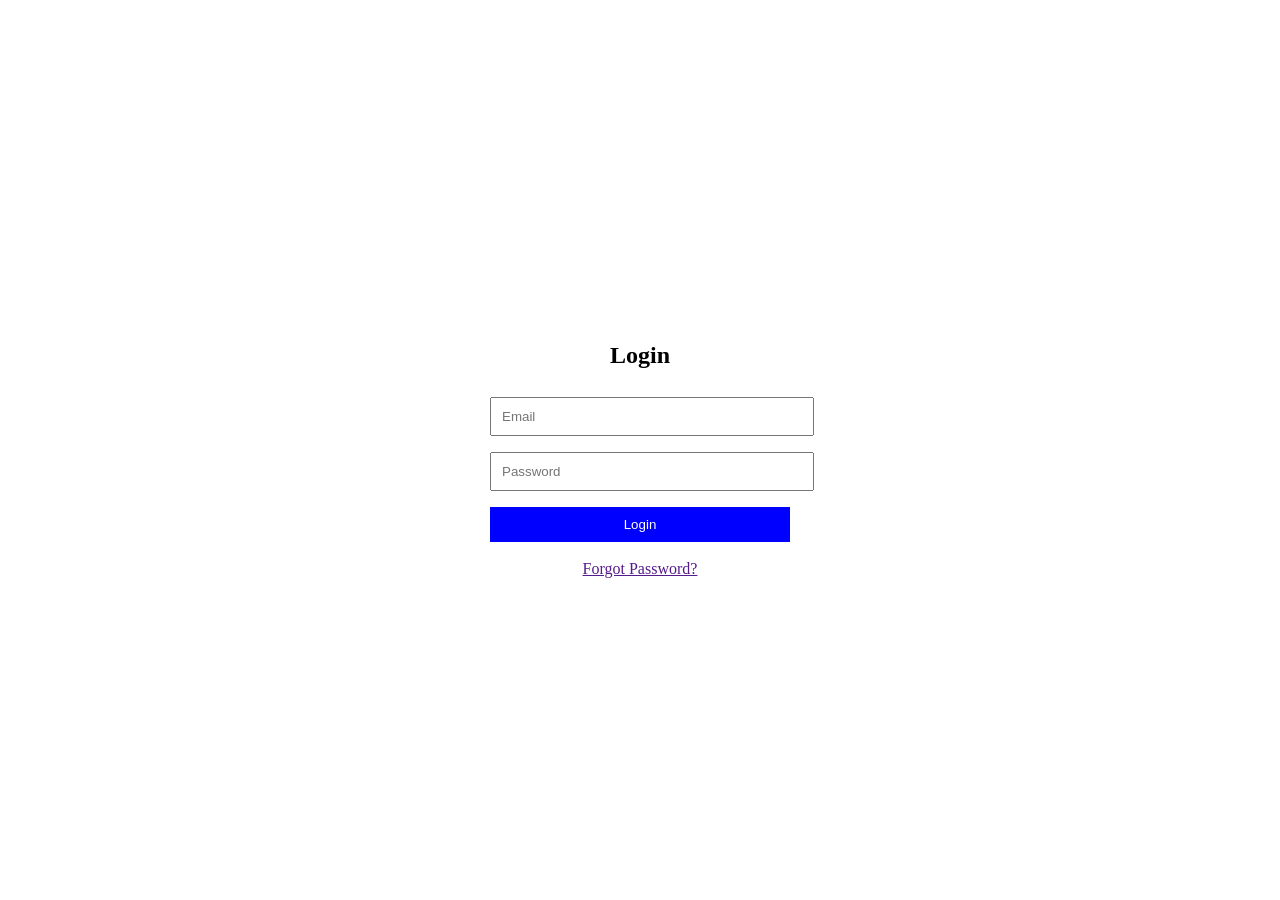
<file: week-1/index.html>
<!DOCTYPE html>
<html lang="en">
<head>
    <meta charset="UTF-8">
    <meta name="viewport" content="width=device-width, initial-scale=1.0">
    <title>Login Page</title>
    <link rel="stylesheet" href="styles.css">
</head>
<body>

    <div class="login-box">
        <h2>Login</h2>

        <form>
            <input type="email" placeholder="Email" required>

            <input type="password" placeholder="Password" required>

            <button type="submit">Login</button>

            <a href="">Forgot Password?</a>
        </form>
    </div>

</body>
</html>
</file>
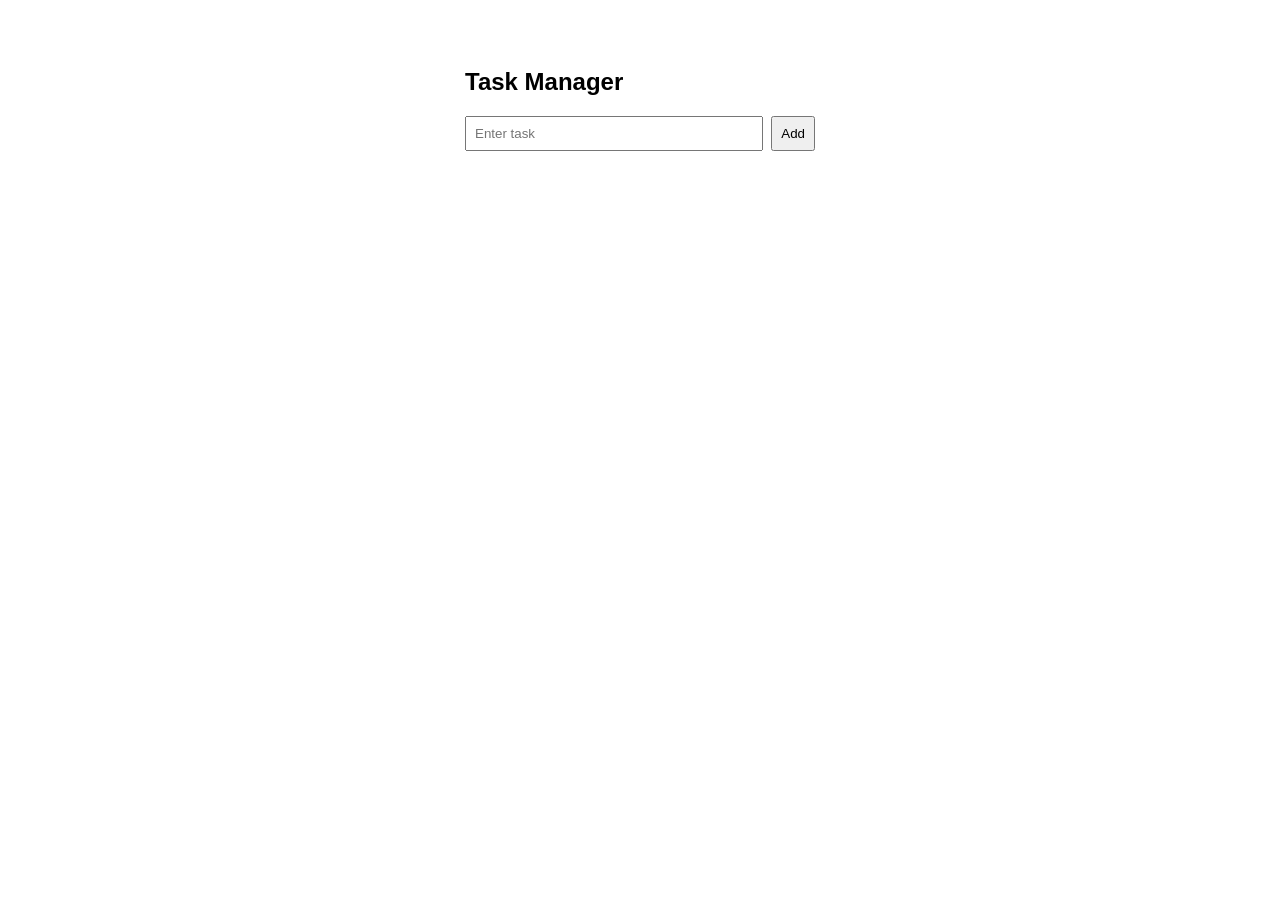
<file: week-2/index.html>
<!DOCTYPE html>
<html>
<head>
    <title>Task Manager</title>
    <link rel="stylesheet" href="style.css">
</head>
<body>

<div class="box">
    <h2>Task Manager</h2>

    <div class="top">
        <input type="text" id="task" placeholder="Enter task">
        <button onclick="addTask()">Add</button>
    </div>

    <p id="msg"></p>

    <ul id="list"></ul>
</div>

<script src="script.js"></script>
</body>
</html>
</file>
<file: week-1/styles.css>
body {
    margin: 0;
    display: flex;
    justify-content: center;
    align-items: center;
    height: 100vh;
}

.login-box {
    width: 300px;
    text-align: center;
}

input,
button {
    width: 100%;
    padding: 10px;
    margin: 8px 0;
}

button {
    background-color: blue;
    color: white;
    border: none;
}

a {
    display: block;
    margin-top: 10px;
}
</file>
<file: week-2/style.css>
body{
    font-family:sans-serif;
    display:flex;
    justify-content:center;
    padding:40px;
}

.box{
    width:350px;
}

.top{
    display:flex;
    gap:8px;
}

input{
    flex:1;
    padding:8px;
}

button{
    padding:8px;
}

li{
    display:flex;
    justify-content:space-between;
    margin:8px 0;
}

#msg{
    font-size:14px;
}
</file>
